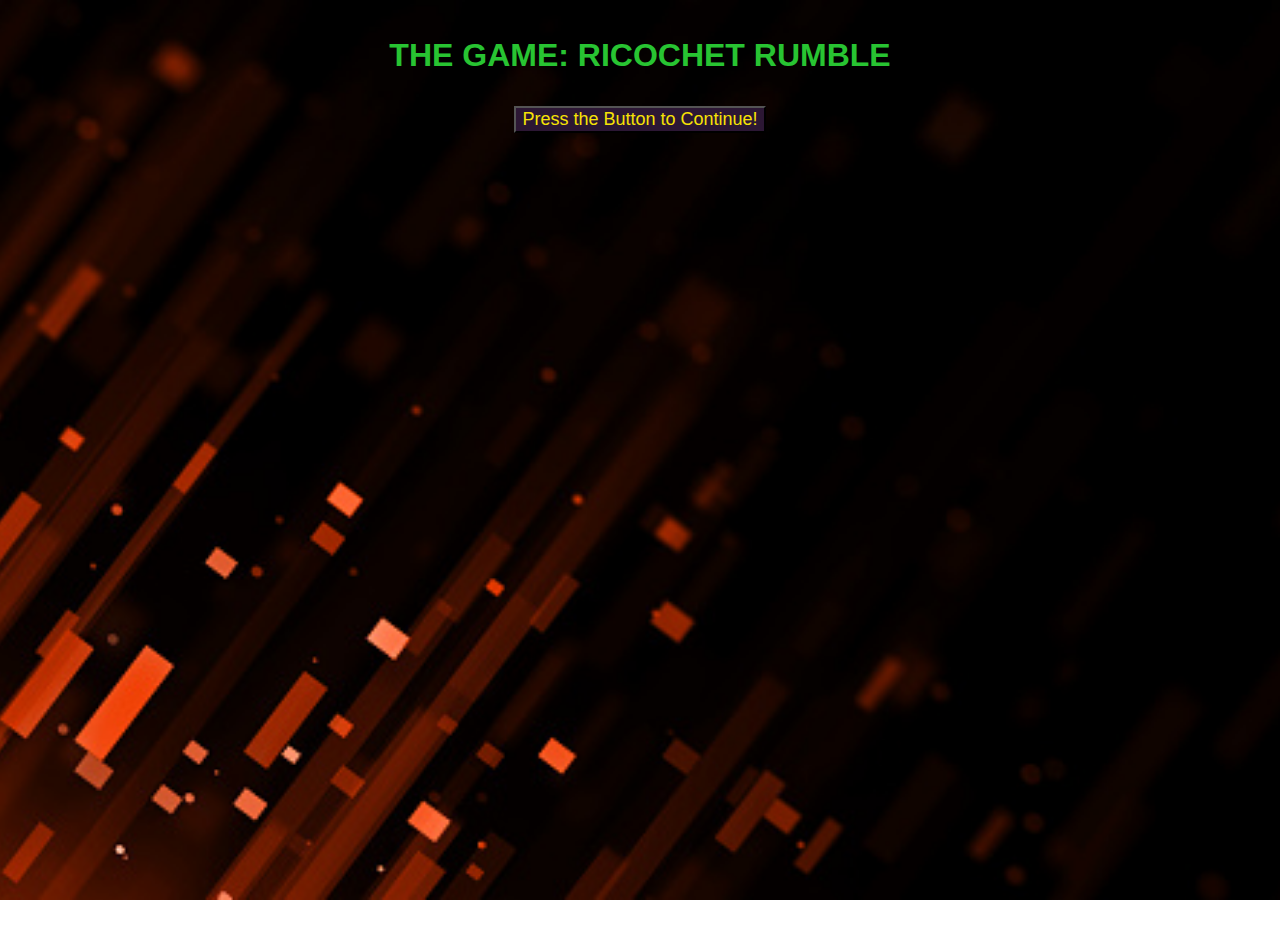
<file: index.html>
<!DOCTYPE html>
<html lang="en">
<head>
    <meta charset="UTF-8">
    <meta name="viewport" content="width=device-width, initial-scale=1.0">
    <title>Ricochet Rumble</title>
    <style>
        html{
            margin:5px;
            padding:0;
            height: 100%;
            font-family:'Trebuchet MS', 'Lucida Sans Unicode', 'Lucida Grande', 'Lucida Sans', Arial, sans-serif
        }
        body{
            background-color: rgb(255, 255, 255);
            color: rgb(240, 228, 4);
            font-size: large;
            background-image: url(background-2.jpg);
            background-repeat: no-repeat;
            background-size: cover;
            background-position: center;
            background-attachment: fixed;
            margin:0;
            padding:0;
            height: 100%;
        }
    </style>
</head>
<body>
    <div id="user-permission" >
        <p style="color: rgb(40, 196, 50); font-size: xx-large; font-weight: 700; text-align: center;">THE GAME: RICOCHET RUMBLE</p>
        <button id='permission' style="color: rgb(247, 227, 4); background-color: rgb(44, 23, 52);display: block; font-size: large; margin: 0 auto; " onclick="permission">Press the Button to Continue!</button>
    </div>
    <div id="display" style="display: none;">
    <audio src="game-music-loop-3-144252.mp3" id="audio" autoplay></audio>
    <p>This is an 8x8 - 2 player turn-based board game consisting of 5 different pieces.</p>
    <ol>
        <li><p>Titan</p></li>
        <li><p>Tank</p></li>
        <li><p>Ricochets</p></li>
        <li><p>Semi Ricochets</p></li>
        <li><p>Cannon</p></li>
    </ol>
        <p>Any piece can be moved by dragging it then dropping it in a valid square.</p>
        <p>Any piece can move one tile or rotate once. The cannon is allowed to move only in the horizontal direction and is positioned in the base rank.</p>
        <p>The aim of the game is to destroy the opponents Titan by striking the bullet through a series of various Ricochets OR Beat them by TIME.</p>

    <p style="color: rgb(11, 199, 39); font-size: x-large; font-weight: 700">THE RULES</p>
    <ul>
    <li><p>Each player gets 100 seconds. The timer decrements during the respective players turn. If the timer balls down to 0, the other player wins.</p></li>
    <li><p>Cannon can move only in the horizontal direction.</p></li>
    <li><p>After a player does his move, his cannon launches a bullet, so keep your titan safe!</p></li>
    <li><p>All The remaining pieces can move one square distance anywhere on the board, either diagonally,horizontally or vertically. </p></li>
    <li><p>Ricochets and semi-ricochets can rotate on the same square, changing their surface of deflection.</p></li>
    <li><p>Semi-ricochets can be destroyed if hit on their non-reflecting surface.</p></li>
    <li><p>Ricochets can swap with only a piece of the ricochet-family: any of the ricochets or semi-ricochets on the board.</p></li>
    <li><p>Tanks can pass the bullets through it from the Right side(indicated by a white line).</p></li>
    </ul>
    
    <p style="color: rgb(13, 226, 41); font-size: x-large; font-weight: 700;">Special Skills!!</p>
    <ul>
        <li><p>SHIELD SKILL: Click on it while your opponent's playing if you wish to protect your Titan.</p></li>
        <li><p>SKIP TURN SKILL: Click on it while your opponent's playing if you want to snatch your opponent's turn.</p></li>
    </ul>

    <p style="color: rgba(255, 25, 0, 0.815); font-size: x-large; font-weight: 700;">CAUTION</p>
    <ul>
    <li><p>Don't take your opponent for granted! You might still lose the game because everytime you get a randomized playable starting position.</p></li>
    <li><p>You can play against the bot (which is somewhat "dumb"), but at your own risks!!</p></li>
    <li><p>Because the bot is way too fast and you won't be able to use your SPECIAL skills!!</p></li>
    <li><p>And the Bot has also got a TELEPORT skill where it can teleport any of its piece from one corner to other (of the first row only, i.e from square "0 to 7" or "7 to 0") </p></li>
    </ul>
    <button id="audio-or-play" style="background-color: rgb(44, 23, 52);display: block; margin: 0 auto; border: 2px solid white; ">
    <a href="index2.html" style="text-decoration: none; color: rgb(247, 85, 4); font-size: larger; font-weight: 700;">GO TO PLAY</a>
    </button>
    </div>
    <script>
        var audio = document.getElementById('audio');
        var stopButton = document.getElementById('audio-or-play');

        document.addEventListener('click',permission);
        function permission() {
            document.getElementById('permission').style.display='none';
            document.getElementById('display').style.display='block';
            playAudio();
            audio.addEventListener('ended', playAudio); // Play again when it ends
        };

        function playAudio() {
            audio.currentTime = 0; // Reset audio to the beginning
            audio.play();
        }

        audio.addEventListener('ended', playAudio);
        stopButton.addEventListener('click', function() {
            audio.pause();
            audio.currentTime = 0; 
            audio.removeEventListener('ended', playAudio);
        });
    </script>
</body>
</html>
</file>
